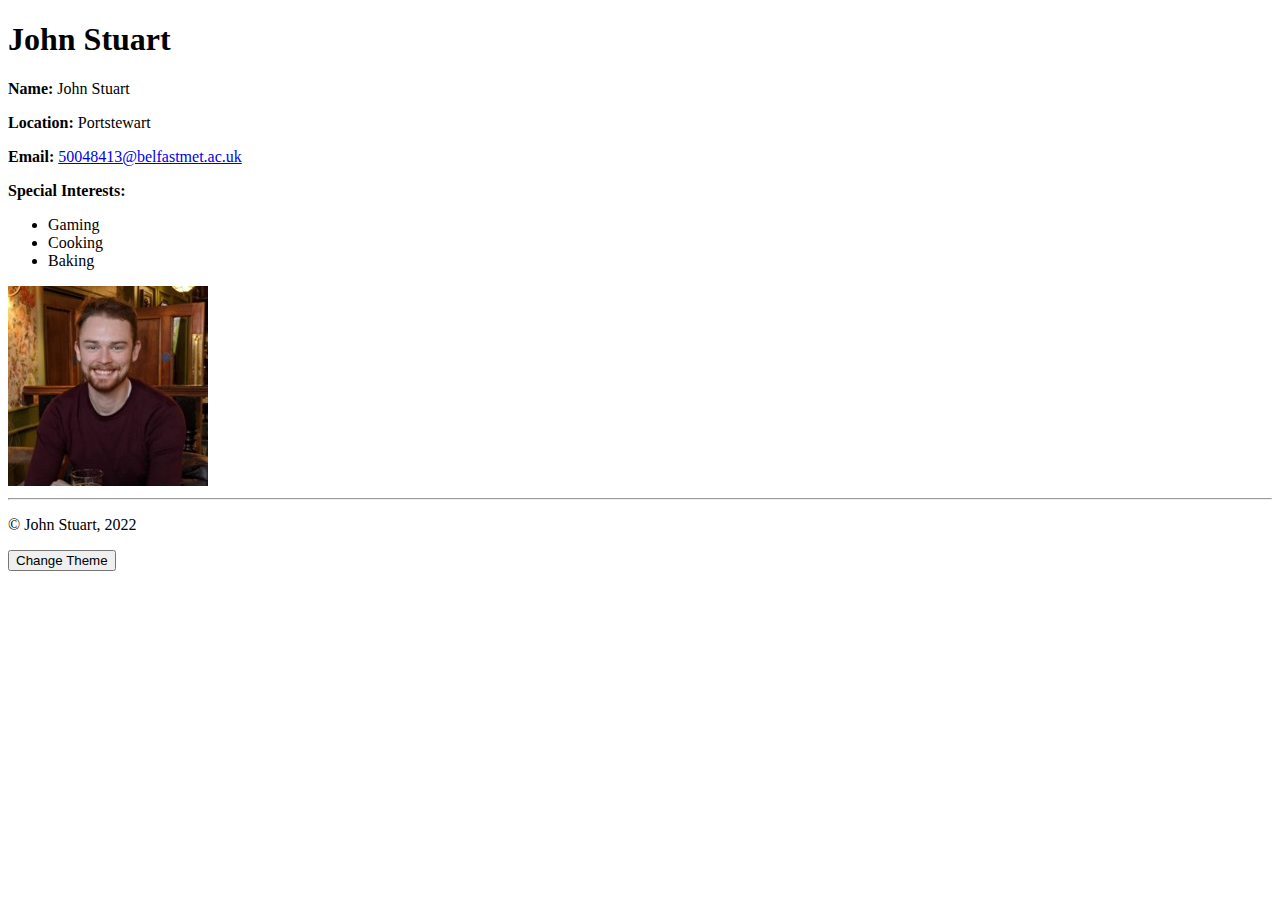
<file: index.html>
<!DOCTYPE html>
<head>
    <title>John Stuart</title>
    <link rel="stylesheet" href="/css/style.css">
    <script src="javascript/app.js"></script>
</head>
<body>
    <h1>John Stuart</h1>
    <p><b>Name: </b>John Stuart</p>
    <p><b>Location: </b>Portstewart</p>
    <p><b>Email: </b><a href="mailto:50048413@belfastmet.ac.uk">50048413@belfastmet.ac.uk</a></p>
    <b>Special Interests: </b>
    <ul>
        <li><span class="specint">Gaming</span></li>
        <li><span class="specint">Cooking</span></li>
        <li><span class="specint">Baking</span></li>
    </ul>
    <img src="/images/Me.jpg">

    <hr>
    <p id="copywrite">&copy; John Stuart, 2022</p>
    <button onclick="changeTheme()">Change Theme</button>
</body>
</html>
</file>
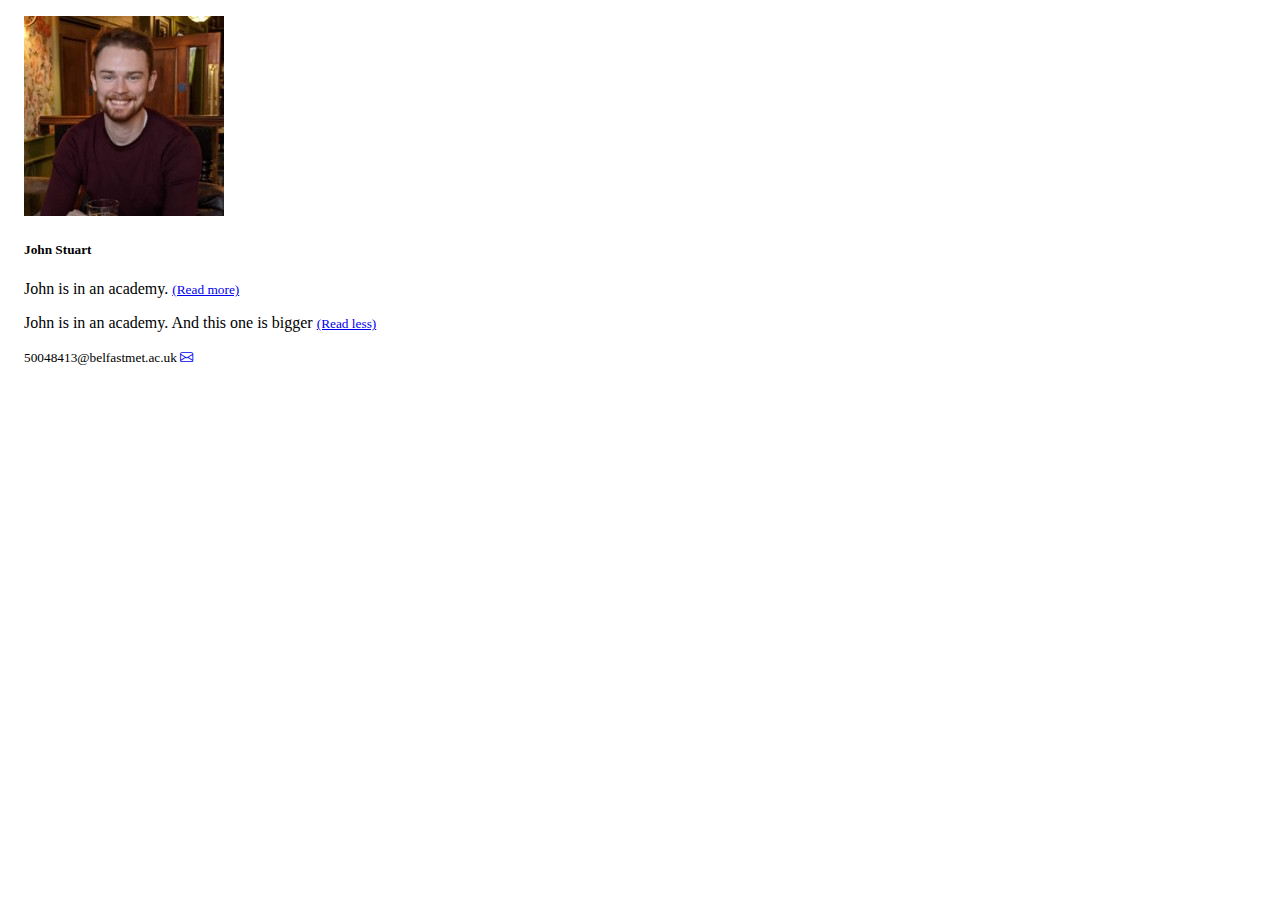
<file: contact-john.html>
<!doctype html>
<html lang="en">
  <head>
    <script src="javascript/app.js"></script>
    <!-- Required meta tags -->
    <meta charset="utf-8">
    <meta name="viewport" content="width=device-width, initial-scale=1">

    <!-- Bootstrap CSS -->
    <link href="https://cdn.jsdelivr.net/npm/bootstrap@5.0.2/dist/css/bootstrap.min.css" rel="stylesheet" integrity="sha384-EVSTQN3/azprG1Anm3QDgpJLIm9Nao0Yz1ztcQTwFspd3yD65VohhpuuCOmLASjC" crossorigin="anonymous">
    <link rel="stylesheet" href="https://cdn.jsdelivr.net/npm/bootstrap-icons@1.3.0/font/bootstrap-icons.css">
    <title>Hello, world!</title>
  </head>
  <body>
    <!-- Optional JavaScript; choose one of the two! -->

    <!-- Option 1: Bootstrap Bundle with Popper -->
    <script src="https://cdn.jsdelivr.net/npm/bootstrap@5.0.2/dist/js/bootstrap.bundle.min.js" integrity="sha384-MrcW6ZMFYlzcLA8Nl+NtUVF0sA7MsXsP1UyJoMp4YLEuNSfAP+JcXn/tWtIaxVXM" crossorigin="anonymous"></script>
    
    <!-- Option 2: Separate Popper and Bootstrap JS -->
    
    <!-- <script src="https://cdn.jsdelivr.net/npm/@popperjs/core@2.9.2/dist/umd/popper.min.js" integrity="sha384-IQsoLXl5PILFhosVNubq5LC7Qb9DXgDA9i+tQ8Zj3iwWAwPtgFTxbJ8NT4GN1R8p" crossorigin="anonymous"></script>
    <script src="https://cdn.jsdelivr.net/npm/bootstrap@5.0.2/dist/js/bootstrap.min.js" integrity="sha384-cVKIPhGWiC2Al4u+LWgxfKTRIcfu0JTxR+EQDz/bgldoEyl4H0zUF0QKbrJ0EcQF" crossorigin="anonymous"></script>
    -->
    <div class="card mb-3" style="max-width: 600px; margin: 1rem 0 0 1rem">
        <div class="row g-0">
          <div class="col-md-4">
            <img src="/images/Me.jpg" class="img-fluid rounded-start">
          </div>
          <div class="col-md-8">
            <div class="card-body">
              <h5 class="card-title">John Stuart</h5>
              <div class="collapse show" id="briefDescription">
                <p class="card-text">John is in an academy. 
                  <small class="px-1">
                    <a  href="javascript://" onClick="toggleDescription()">(Read more)</a></small></p>
              </div>
              <div class="collapse hide" id="fullDescription">
                <p class="card-text">John is in an academy. And this one is bigger 
                  <small class="px-1">
                    <a href="javascript://" onClick="toggleDescription()">(Read less)</a>
                  </small>
                </p>
              </div>
              <p class="card-text"><small class="text-muted">50048413@belfastmet.ac.uk <a href="mailto:50048413@belfastmet.ac.uk"><i class="bi bi-envelope"></i></a></small></p>

            </div>
          </div>
        </div>
        
      </div>
    </div>

  </body>
</html>
</file>
<file: css/style.css>
/* body {
    font-family: 'Lucida Sans', 'Lucida Sans Regular', 'Lucida Grande', 'Lucida Sans Unicode', Geneva, Verdana, sans-serif;
    background-color: springgreen;
}

#copywrite {
    text-align: center;
}

.specint{
    color: lavender;
} */
</file>
